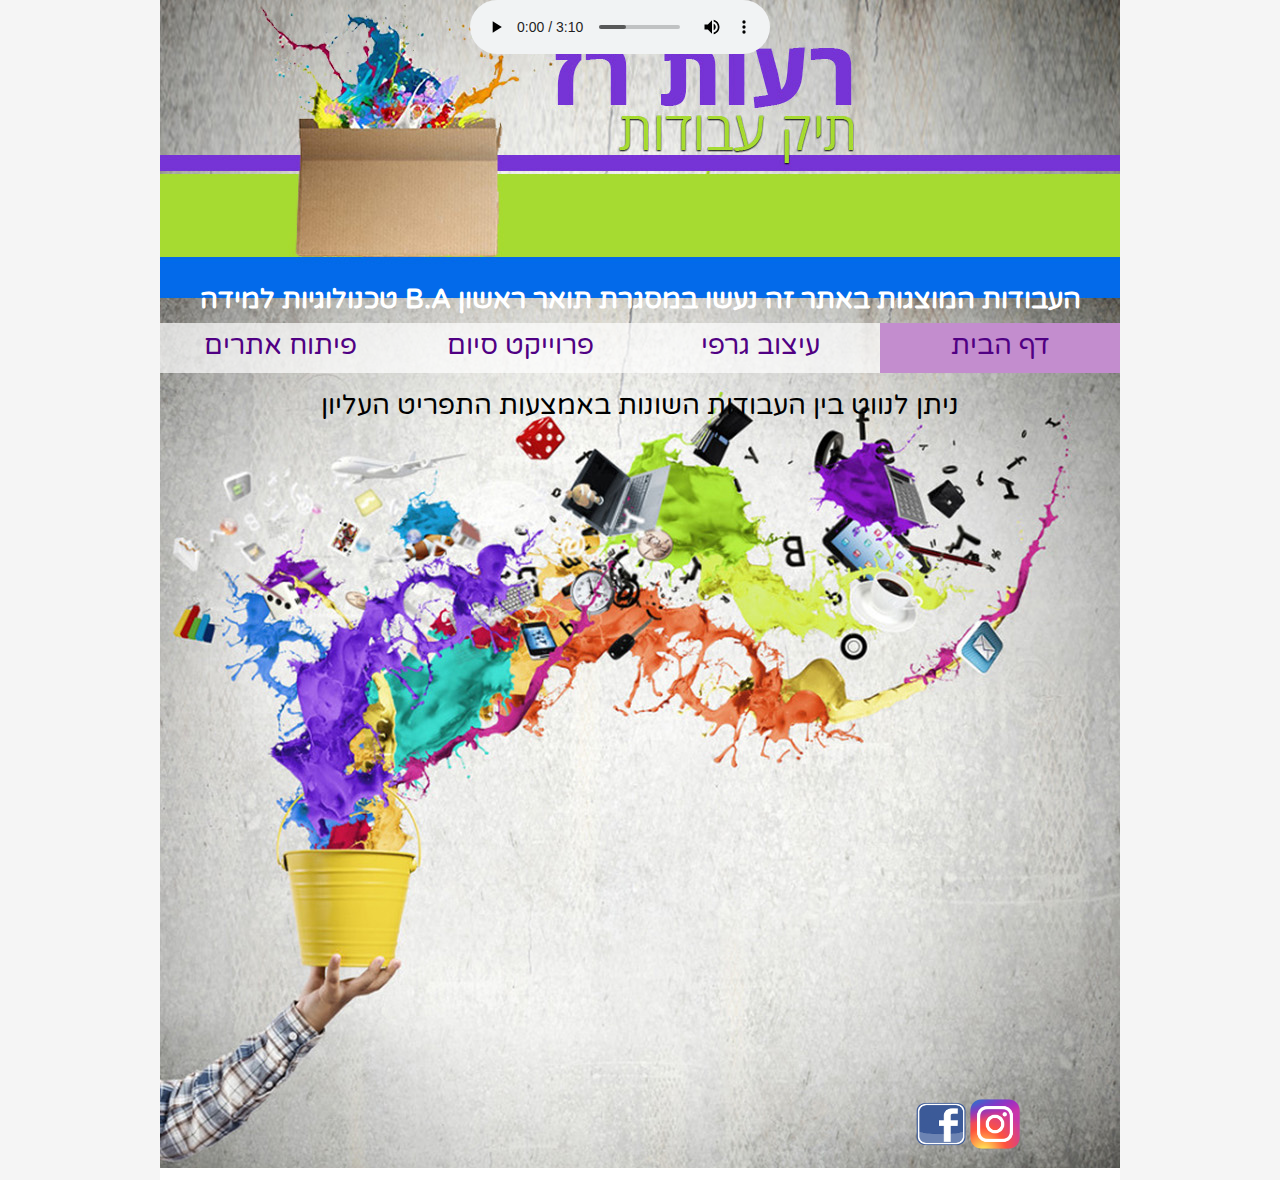
<file: REUTRAZ235/index.html>
﻿<!doctype html>
<html lang="">
<head>
    <link href="https://fonts.googleapis.com/css?family=Varela+Round" rel="stylesheet">
    <meta charset="utf-8" />
    <title>ReutRaz-homepage</title>
    <meta name=""באתר זה תוכלו לראות את תיק העבודות שלי במסגרת תואר ראשון בפקולטת טכנולוגיות למידה content="" />
    <meta name="תיק עבודות אישי, רעות רז" content="" />
    <meta name="REUTRAZ" content="" />
    <meta name="viewport" content="width=device-width, initial-scale=1.0, user-scalable=yes">
    
    <!-- CSS -->
    <link href="styles/reset.css" rel="stylesheet" />
    <link href="styles/myStyle.css" rel="stylesheet" />


    <!-- Scripts -->
    <script src="jScripts/jquery-1.12.0.min.js"></script>
    
</head>
<body>
    <div id="container">
        <header>
            <audio controls>
                <source src="music/שלמה ארצי - את ואני (אהבתיהם).mp3" type="audio/mpeg">
                Your browser does not support the audio tag.
            </audio>
            <h1 id="COTRT">
              העבודות המוצגות באתר זה נעשו במסגרת תואר ראשון B.A טכנולוגיות למידה
                </h1>
            <nav>
                <ul>
                    <li> <a href="index.html" class="selected"</a> דף הבית </a> </li>
                    <li> <a href="page2.html"> עיצוב גרפי</a> </li>
                    <li> <a href="page3.html"> פרוייקט סיום </a> </li>
                    <li> <a href="page4.html"> פיתוח אתרים </a> </li>
                </ul>
            </nav>
        </header>
   
        <section>
            <p>ניתן לנווט בין העבודות השונות באמצעות התפריט העליון</p>
        </section>
        
        
        <section id="kisor"><a href="https://www.instagram.com/reut_raz_/"><img src="backgrounds/Instagram_logo_2016.svg.png" id="instagram" /></a>
        <a href="https://www.facebook.com/"><img src="backgrounds/121.jpg" id="facebook" /></a></section>
    </div>
</body>
</html>
</file>
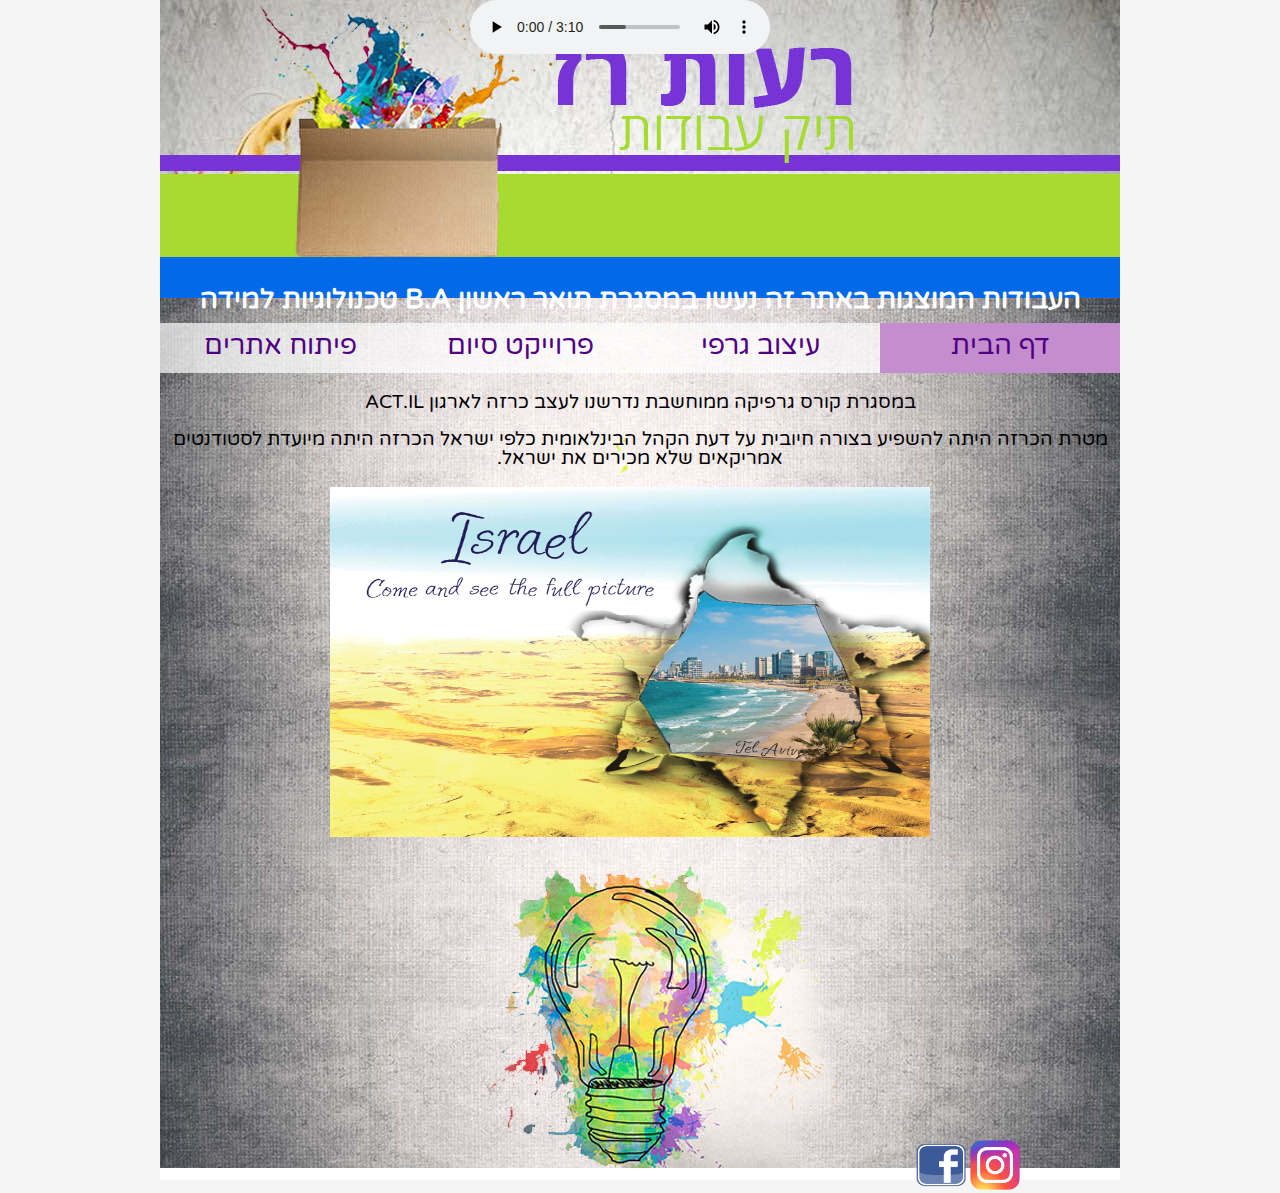
<file: REUTRAZ235/page2.html>
﻿<!doctype html>
<html lang="">
<head>
    <link href="https://fonts.googleapis.com/css?family=Varela+Round" rel="stylesheet">
    <meta charset="utf-8" />
    <title>ReutRaz</title>
    <meta name="" באתר זה תוכלו לראות את תיק העבודות שלי במסגרת תואר ראשון בפקולטת טכנולוגיות למידה content="" />
    <meta name="תיק עבודות אישי, רעות רז" content="" />
    <meta name="REUTRAZ" content="" />
    <meta name="viewport" content="width=device-width, initial-scale=1.0, user-scalable=yes">

    <!-- CSS -->
    <link href="styles/reset.css" rel="stylesheet" />
    <link href="styles/myStyle.css" rel="stylesheet" />


    <!-- Scripts -->
    <script src="jScripts/jquery-1.12.0.min.js"></script>

</head>
<body>
    <div id="container2">
        <header>
   
            <audio controls>
                <source src="music/שלמה ארצי - את ואני (אהבתיהם).mp3" type="audio/mpeg">
                Your browser does not support the audio tag.
            </audio>
            <h1 id="COTRT">
                העבודות המוצגות באתר זה נעשו במסגרת תואר ראשון B.A טכנולוגיות למידה
            </h1>
            <nav>
                <ul>
                    <li> <a href="index.html" class="selected"</a> דף הבית </a> </li>
                    <li> <a href="page2.html"> עיצוב גרפי</a> </li>
                    <li> <a href="page3.html"> פרוייקט סיום </a> </li>
                    <li> <a href="page4.html"> פיתוח אתרים </a> </li>
                </ul>
            </nav>
        </header>
        <section>
            <p id="craza">
                במסגרת קורס גרפיקה ממוחשבת נדרשנו לעצב כרזה לארגון ACT.IL <br />
                <br /> מטרת הכרזה היתה להשפיע בצורה חיובית על דעת הקהל הבינלאומית כלפי ישראל
                הכרזה היתה מיועדת לסטודנטים אמריקאים שלא מכירים את ישראל.
            </p>
        </section>
        <img src="backgrounds/מדבר1.gif" id="midbar" />

        
        <section id="kisor2">
            <a  href="https://www.instagram.com/reut_raz_/"><img src="backgrounds/Instagram_logo_2016.svg.png" id="instagram" /></a>
            <a  href="https://www.facebook.com/"><img src="backgrounds/121.jpg" id="facebook" /></a>
        </section>


    </div>
</body>
</html>
</file>
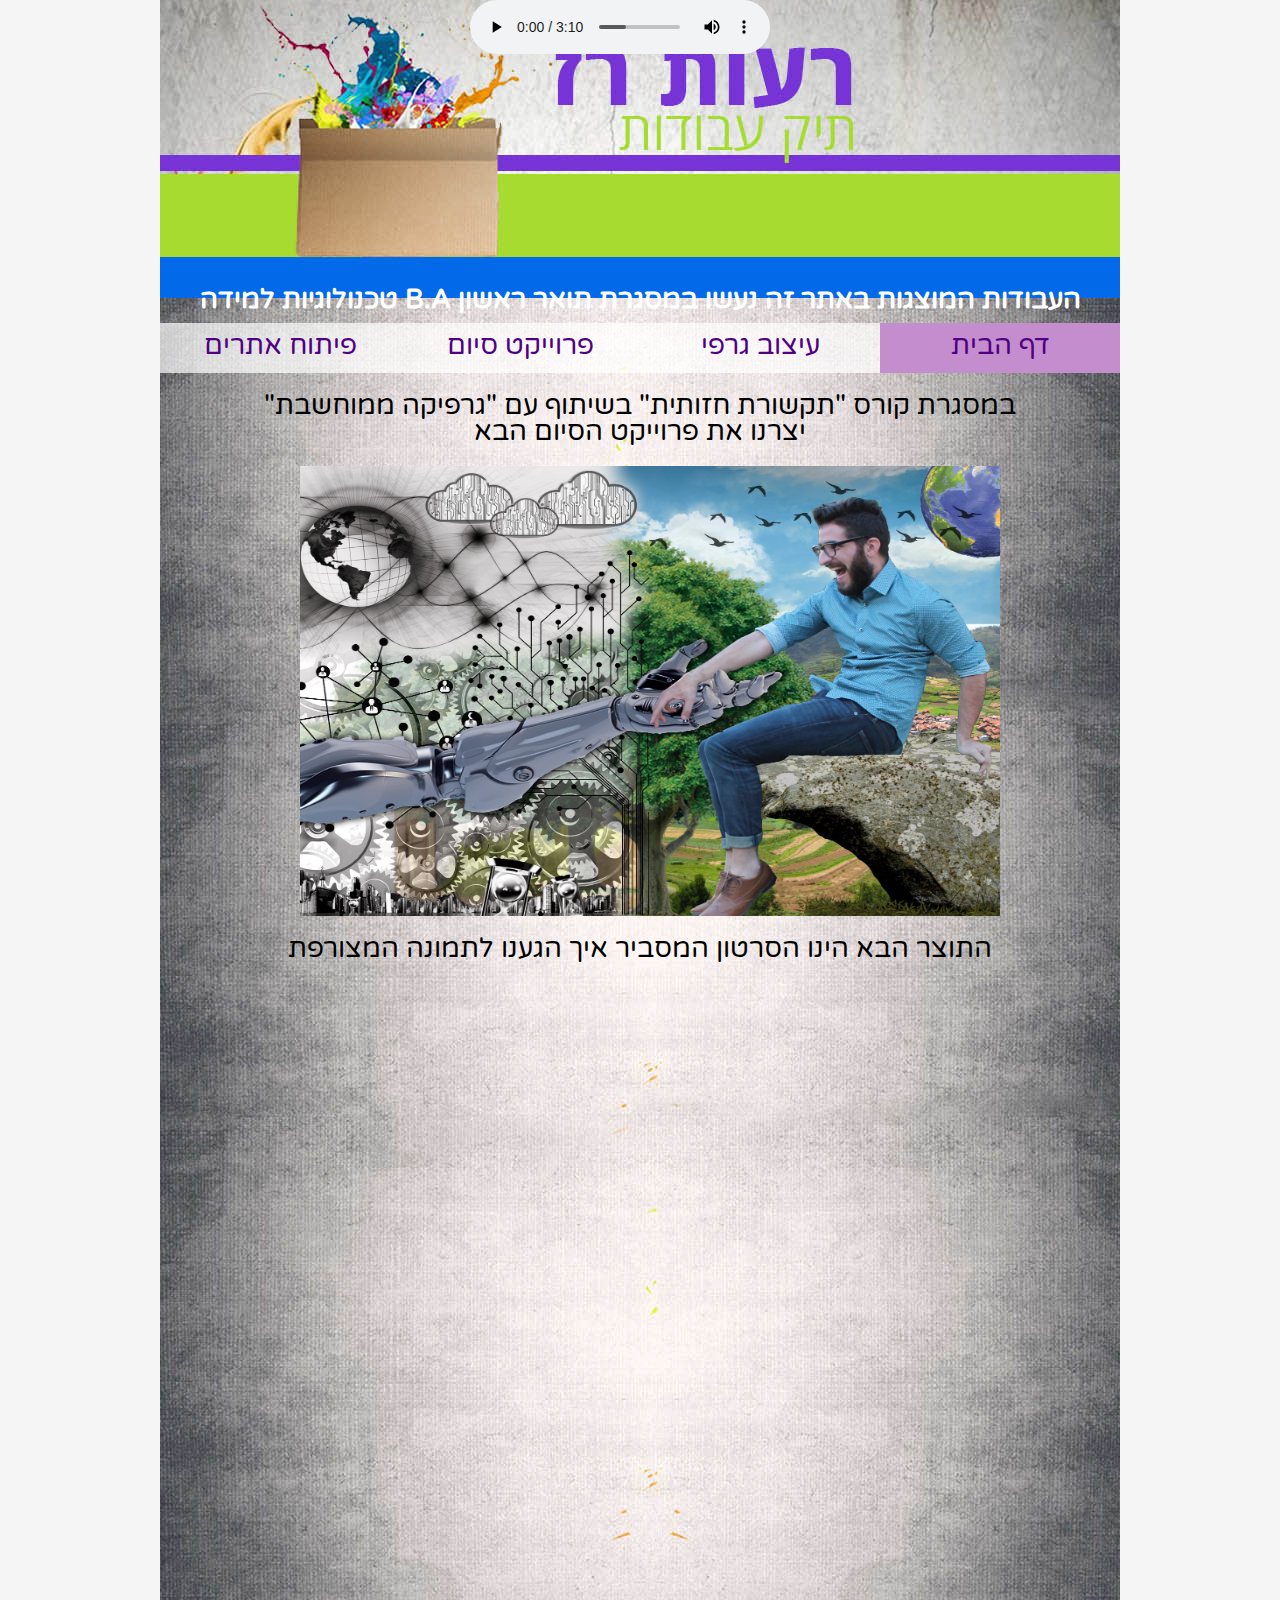
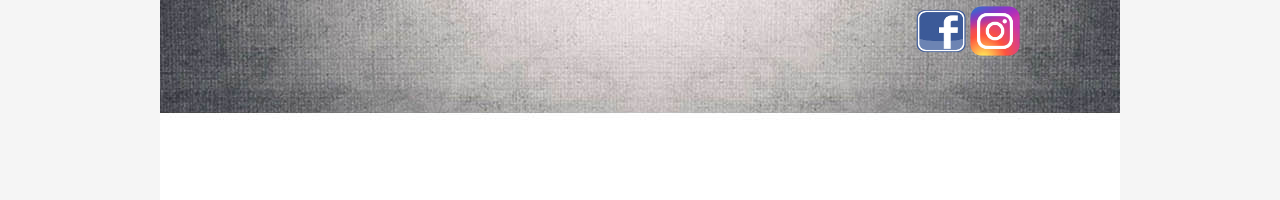
<file: REUTRAZ235/page3.html>
﻿<!doctype html>
<html lang="">
<head>
    <link href="https://fonts.googleapis.com/css?family=Varela+Round" rel="stylesheet">
    <meta charset="utf-8" />
    <title>ReutRaz</title>
    <meta name="" באתר זה תוכלו לראות את תיק העבודות שלי במסגרת תואר ראשון בפקולטת טכנולוגיות למידה content="" />
    <meta name="תיק עבודות אישי, רעות רז" content="" />
    <meta name="REUTRAZ" content="" />
    <meta name="viewport" content="width=device-width, initial-scale=1.0, user-scalable=yes">

    <!-- CSS -->
    <link href="styles/reset.css" rel="stylesheet" />
    <link href="styles/myStyle.css" rel="stylesheet" />


    <!-- Scripts -->
    <script src="jScripts/jquery-1.12.0.min.js"></script>

</head>
<body>
    <div id="container3">
        <header>
            <audio controls>
                <source src="music/שלמה ארצי - את ואני (אהבתיהם).mp3" type="audio/mpeg">
                Your browser does not support the audio tag.
            </audio>
            <h1 id="COTRT">
                העבודות המוצגות באתר זה נעשו במסגרת תואר ראשון B.A טכנולוגיות למידה
            </h1>
            <nav>
                <ul>
                    <li> <a href="index.html" class="selected"</a> דף הבית </a> </li>
                    <li> <a href="page2.html"> עיצוב גרפי</a> </li>
                    <li> <a href="page3.html"> פרוייקט סיום </a> </li>
                    <li> <a href="page4.html"> פיתוח אתרים </a> </li>
                </ul>
            </nav>
        </header>
        
        <section>
            <p id="p1">במסגרת קורס "תקשורת חזותית" בשיתוף עם "גרפיקה ממוחשבת" <br /> יצרנו את פרוייקט הסיום הבא</p>
        </section>
        <section id="erez">
            <a href="backgrounds/WhatsApp Image 2017-01-22 at 20.52.22.jpeg" target="_blank"> <img src="backgrounds/WhatsApp Image 2017-01-22 at 20.52.22.jpeg" width="700" height="450" id="img3" /></a>
        </section>
        <section>
            <p>
                התוצר הבא הינו הסרטון המסביר איך הגענו לתמונה המצורפת
            </p>
        </section>
        <iframe width="700" height="450" src="https://www.youtube.com/embed/mBIN03gRSbY" frameborder="0" allowfullscreen></iframe>

        <section id="kisor3">
            <a href="https://www.instagram.com/reut_raz_/"><img src="backgrounds/Instagram_logo_2016.svg.png" id="instagram" /></a>
            <a href="https://www.facebook.com/"><img src="backgrounds/121.jpg" id="facebook" /></a>
        </section>
    </div>
</body>
</html>
</file>
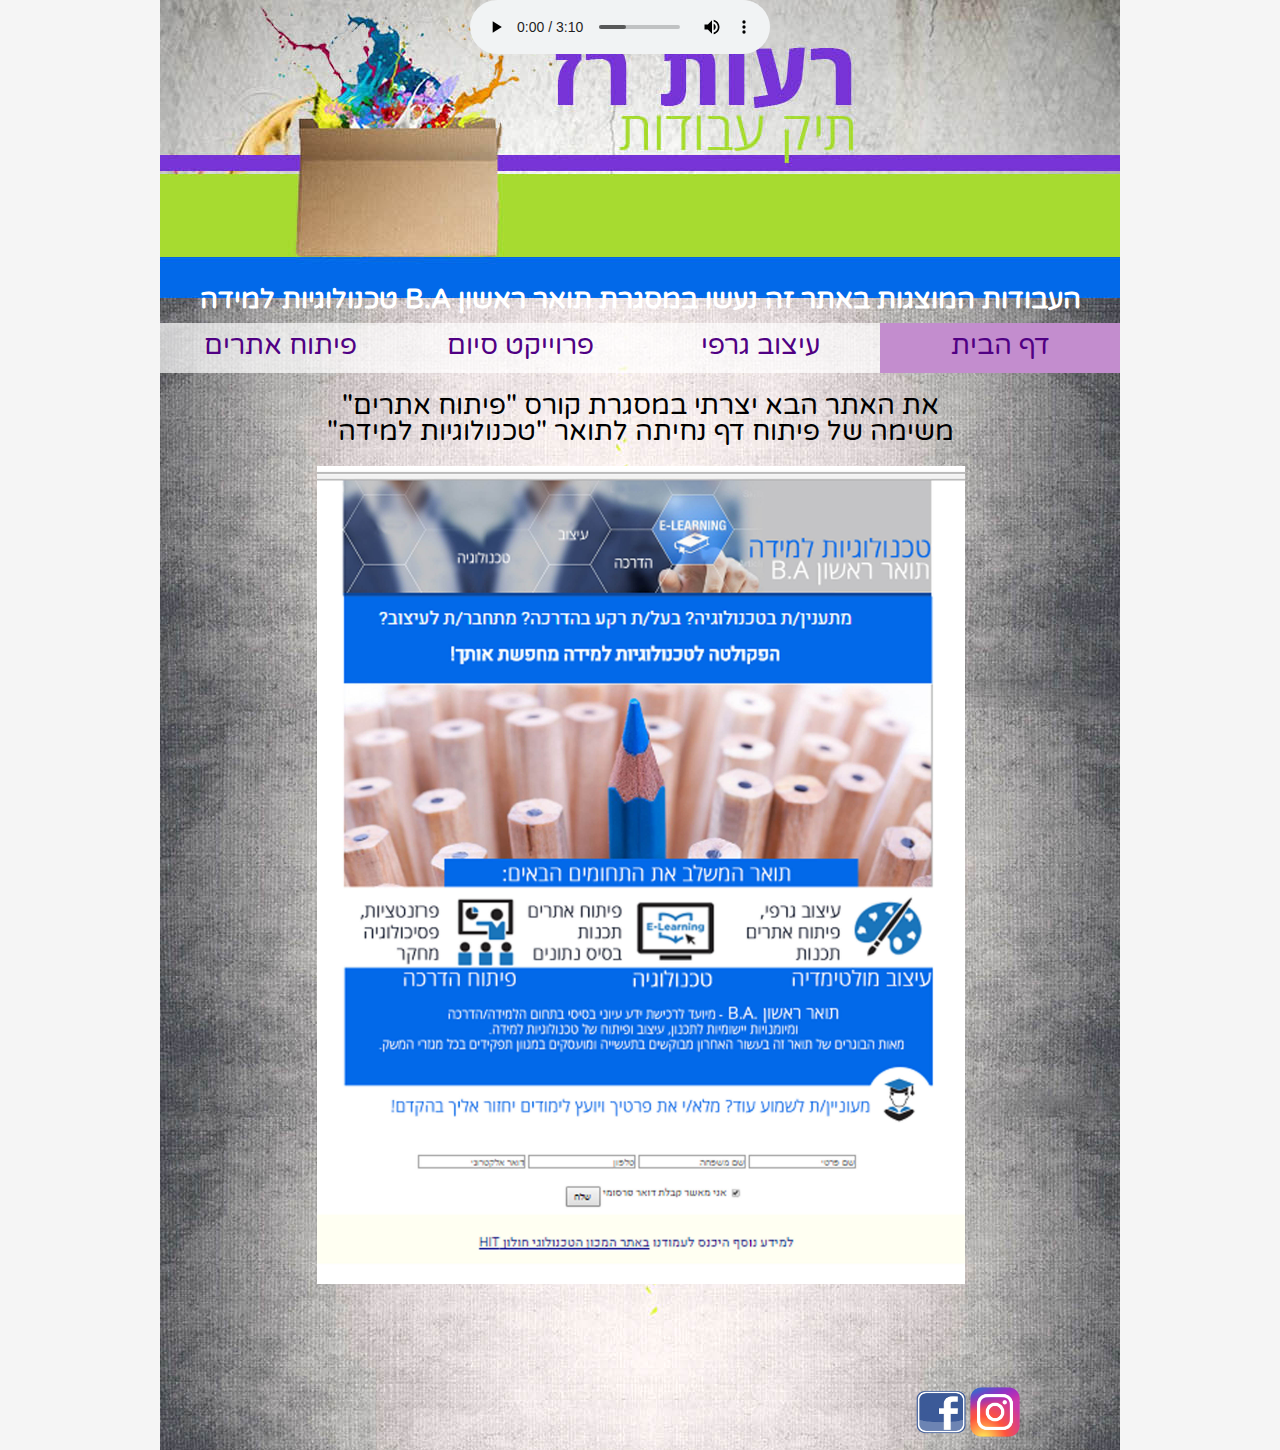
<file: REUTRAZ235/page4.html>
﻿<!doctype html>
<html lang="">
<head>
    <link href="https://fonts.googleapis.com/css?family=Varela+Round" rel="stylesheet">
    <meta charset="utf-8" />
    <title>ReutRaz</title>
    <meta name="" באתר זה תוכלו לראות את תיק העבודות שלי במסגרת תואר ראשון בפקולטת טכנולוגיות למידה content="" />
    <meta name="תיק עבודות אישי, רעות רז" content="" />
    <meta name="REUTRAZ" content="" />
    <meta name="viewport" content="width=device-width, initial-scale=1.0, user-scalable=yes">
    
    <!-- CSS -->
    <link href="styles/reset.css" rel="stylesheet" />
    <link href="styles/myStyle.css" rel="stylesheet" />


    <!-- Scripts -->
    <script src="jScripts/jquery-1.12.0.min.js"></script>
    
</head>
<body>
    
        <div id="container4">
            <header>
                <audio controls>
                    <source src="music/שלמה ארצי - את ואני (אהבתיהם).mp3" type="audio/mpeg">
                    Your browser does not support the audio tag.
                </audio>
                <h1 id="COTRT">
                    העבודות המוצגות באתר זה נעשו במסגרת תואר ראשון B.A טכנולוגיות למידה
                </h1>
                <nav>
                    <ul>
                        <li> <a href="index.html" class="selected"</a> דף הבית </a> </li>
                        <li> <a href="page2.html"> עיצוב גרפי</a> </li>
                        <li> <a href="page3.html"> פרוייקט סיום </a> </li>
                        <li> <a href="page4.html"> פיתוח אתרים </a> </li>
                    </ul>
                </nav>
            </header>
            <section>
                <p id="p1">את האתר הבא יצרתי במסגרת קורס "פיתוח אתרים" <br />משימה של פיתוח דף נחיתה לתואר "טכנולוגיות למידה"</p>
            </section>

            <a href="https://reutraz.github.io/WebDevelopmentCours/Task4_RuetRaz/index.html" target="_blank"><img src="backgrounds/atar.jpg" width="648" height="818" id="img2" /></a>
            <section id="kisor3">
                <a href="https://www.instagram.com/reut_raz_/"><img src="backgrounds/Instagram_logo_2016.svg.png" id="instagram" /></a>
                <a href="https://www.facebook.com/"><img src="backgrounds/121.jpg" id="facebook" /></a>
            </section>
        </div>
</body>
</html>
</file>
<file: REUTRAZ235/styles/myStyle.css>
body {
    direction: rtl;
    background-color: whitesmoke;

}

#container {
    width: 960px;
    margin: 0 auto;
    height:1180px;
    background-image: url('../backgrounds/reut.jpg');
    background-size:cover;
    background-repeat: no-repeat;
}
#container2 {
    width: 960px;
    margin: 0 auto;
    height:1180px;
    background-image: url('../backgrounds/reut2.jpg');
    background-size:cover;
    background-repeat: no-repeat;
}
#container3{
    width: 960px;
    margin: 0 auto;
    height:1800px;
    background-image: url('../backgrounds/reut3.jpg');
    background-size:cover;
    background-repeat: no-repeat;
}
#container4{
    width: 960px;
    margin: 0 auto;
    height:1450px;
    background-image: url('../backgrounds/reut3.jpg');
    background-size:cover;
    background-repeat: no-repeat;
}
/* ������� ����*/

h1 {
    font-family: 'Varela Round', sans-serif;
    font-size: 20pt;
    color: white;
    text-align: center;
    margin-top:200px;
    padding-top: 30px;
}

span {
    color: #A30FA6;
    font-size: 22pt;
    font-family: 'Varela Round', sans-serif;
}


/* ������*/
p {
    font-family: 'Varela Round', sans-serif;
    font-size: 20pt;
    color: black;
    margin-top: -10px;
    text-align: center;
}


/* ����� �����*/
nav {
    margin-top:9PX;
}

    nav ul li {
        display: inline-block;
        float: right;
        margin-bottom: 20px;
    }

        nav ul li a {
            display: block;
            background-color: rgba(255,255,255,0.7);
            color: #500083;
            font-family: 'Varela Round', sans-serif;
            font-size: 20pt;
            width: 240px;
            height: 40px;
            padding-top: 10px;
            text-decoration: none;
            text-align: center;
        }

iframe {
    margin-right: 115px;
    margin-top: 50px;
    margin-bottom: 40px;
}
/* ����� �����*/
nav ul li a.selected {
    background-color: #C38DCE;
}

nav ul li a:hover {
    background-color: #F9E9F1;
}

nav ul li a.selected:hover {
    background-color: #F9E9F1;
}

nav ul li a:active {
    background-color: #F9E9F1;
}
#kisor{
     display:inline-block;
    margin-top:680px;
    margin-right:100px;
    
}

#kisor2{
     display:inline-block;
    margin-top:300px;
    margin-right:100px;
  }
#kisor3 {
    display: inline-block;
    margin-top: 100px;
    margin-right: 100px;
}
#instagram{
    width: 50px;
    height: 50px;
}
#facebook{
    width: 50px;
    height: 50px;
}

#craza {
    font-family: 'Varela Round', sans-serif;
    font-size: 14pt;
  
    text-align:center;
}

#linka {
    text-decoration: none;
}


#movie {
    margin-right: 90px;
}

a {
    text-decoration-line: none;
}

audio {
    margin-right: 350px;
}
#midbar{
    width:600px;
    height:350px;
    margin-right:190px;
    margin-top:20px;
}

#erez{
width:600px;
    height:480px;
    margin-right:120px;
    margin-top:20px;
}
#img2{
    margin-right:155px;
    margin-top:20px;
}
</file>
